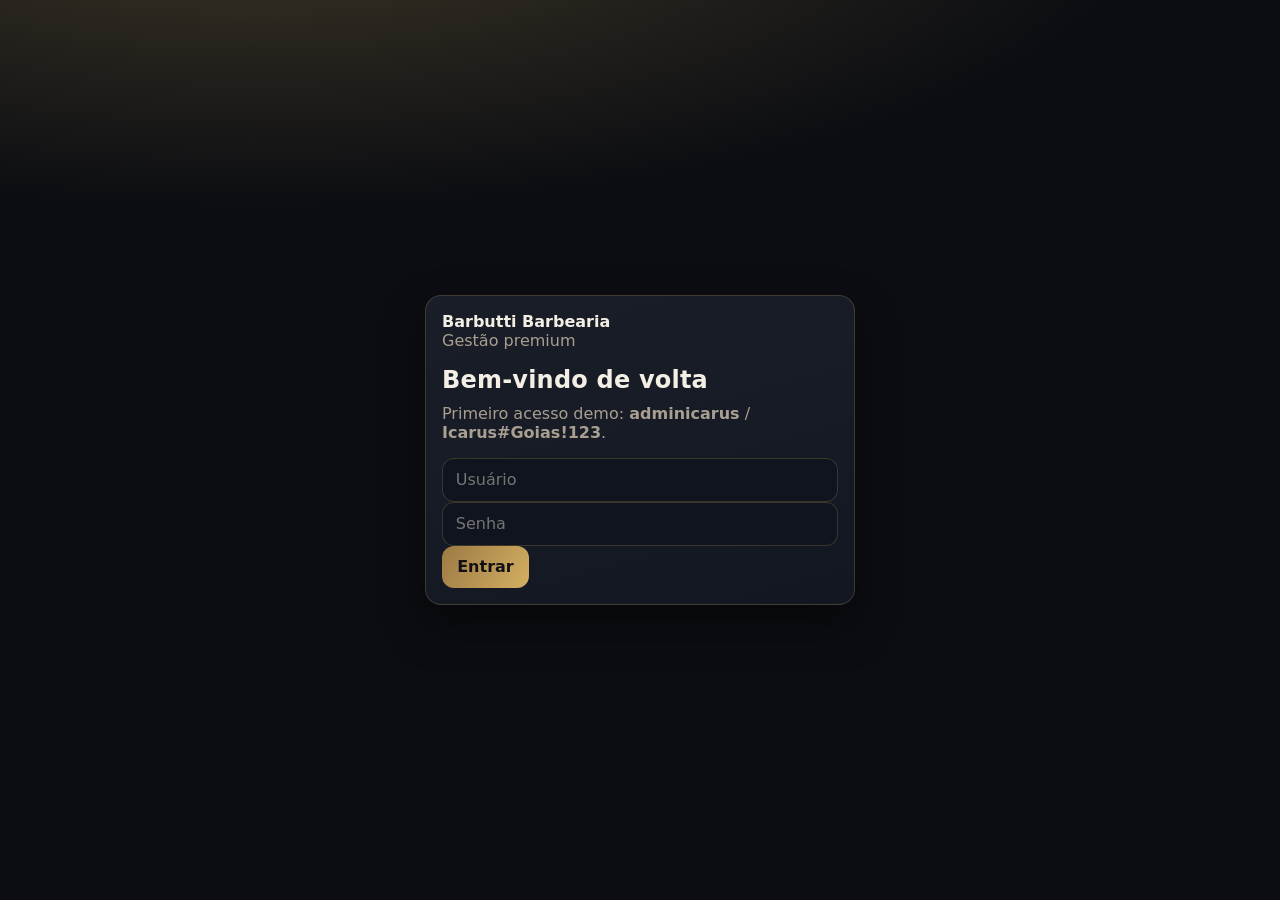
<file: pages/login.html>
<!doctype html><html lang="pt-BR"><head><meta charset="UTF-8"><meta name="viewport" content="width=device-width,initial-scale=1"><title>Login • Barbutti</title>
<link rel="stylesheet" href="/css/reset.css"><link rel="stylesheet" href="/css/variables.css"><link rel="stylesheet" href="/css/global.css"><link rel="stylesheet" href="/css/pages/login.css"></head>
<body class="page-login" style="display:grid;place-items:center;min-height:100vh;padding:1rem">
  <main class="card" style="width:min(430px,100%)">
    <div class="brand" style="margin-bottom:1rem"><div class="brand-mark"></div><div><strong>Barbutti Barbearia</strong><p>Gestão premium</p></div></div>
    <h1 class="hero-title">Bem-vindo de volta</h1>
    <p style="margin-bottom:1rem">Primeiro acesso demo: <strong>adminicarus</strong> / <strong>Icarus#Goias!123</strong>.</p>
    <form id="login-form" class="grid" style="gap:.7rem"><input class="input" name="username" placeholder="Usuário"><input class="input" name="password" placeholder="Senha" type="password"><button class="btn btn-primary" type="submit">Entrar</button><p id="login-msg"></p></form>
  </main>
  <script type="module">
    import { login } from '/js/auth.js';
    document.getElementById('login-form').addEventListener('submit',(e)=>{e.preventDefault(); const data=new FormData(e.target); try{const s=login(data.get('username'),data.get('password')); if(s.mustChangePassword) alert('Troca de senha obrigatória no primeiro acesso (mock).'); location.href='/pages/dashboard.html';}catch(err){document.getElementById('login-msg').textContent=err.message;}})
  </script>
</body></html>
</file>
<file: css/variables.css>
:root{
  --bg:#0b0d12;
  --surface:#121722;
  --surface-2:#1a2130;
  --text:#f4efe4;
  --muted:#a89f90;
  --primary:#d4af62;
  --primary-2:#9c7a44;
  --accent:#6dc4d8;
  --success:#57bf8a;
  --warning:#ebc07a;
  --danger:#df8080;
  --radius:16px;
  --radius-sm:12px;
  --border:1px solid rgba(212,175,98,.22);
  --shadow:0 20px 45px rgba(0,0,0,.4);
  --font:'Inter',system-ui,-apple-system,Segoe UI,Roboto,sans-serif;
}
</file>
<file: css/global.css>
body{font-family:var(--font);background:radial-gradient(900px 300px at 20% -10%,rgba(212,175,98,.25),transparent),var(--bg);color:var(--text)}
h1,h2,h3{letter-spacing:.2px}
p,small{color:var(--muted)}
.btn{display:inline-flex;align-items:center;justify-content:center;gap:.4rem;padding:.72rem .95rem;border-radius:12px;border:var(--border);background:var(--surface-2);color:var(--text);cursor:pointer;transition:.2s}
.btn:active{transform:scale(.98)}
.btn-primary{background:linear-gradient(120deg,var(--primary-2),var(--primary));border:none;color:#101114;font-weight:700}
.card{background:linear-gradient(165deg,rgba(255,255,255,.03),transparent),var(--surface);border:var(--border);border-radius:var(--radius);box-shadow:var(--shadow);padding:1rem;overflow:auto}
.input{width:100%;background:#0f141e;border:var(--border);border-radius:12px;padding:.72rem .8rem;color:var(--text)}
.badge{display:inline-flex;padding:.23rem .55rem;border-radius:999px;font-size:.72rem;background:rgba(212,175,98,.15);color:var(--primary)}
.table{width:100%;border-collapse:collapse;min-width:560px}
.table th,.table td{padding:.65rem;border-bottom:1px solid rgba(212,175,98,.12);text-align:left}
</file>
<file: css/pages/login.css>
.page-login .hero-title{font-size:1.5rem;margin-bottom:.6rem}
.page-login .section{margin-bottom:1rem}
</file>
